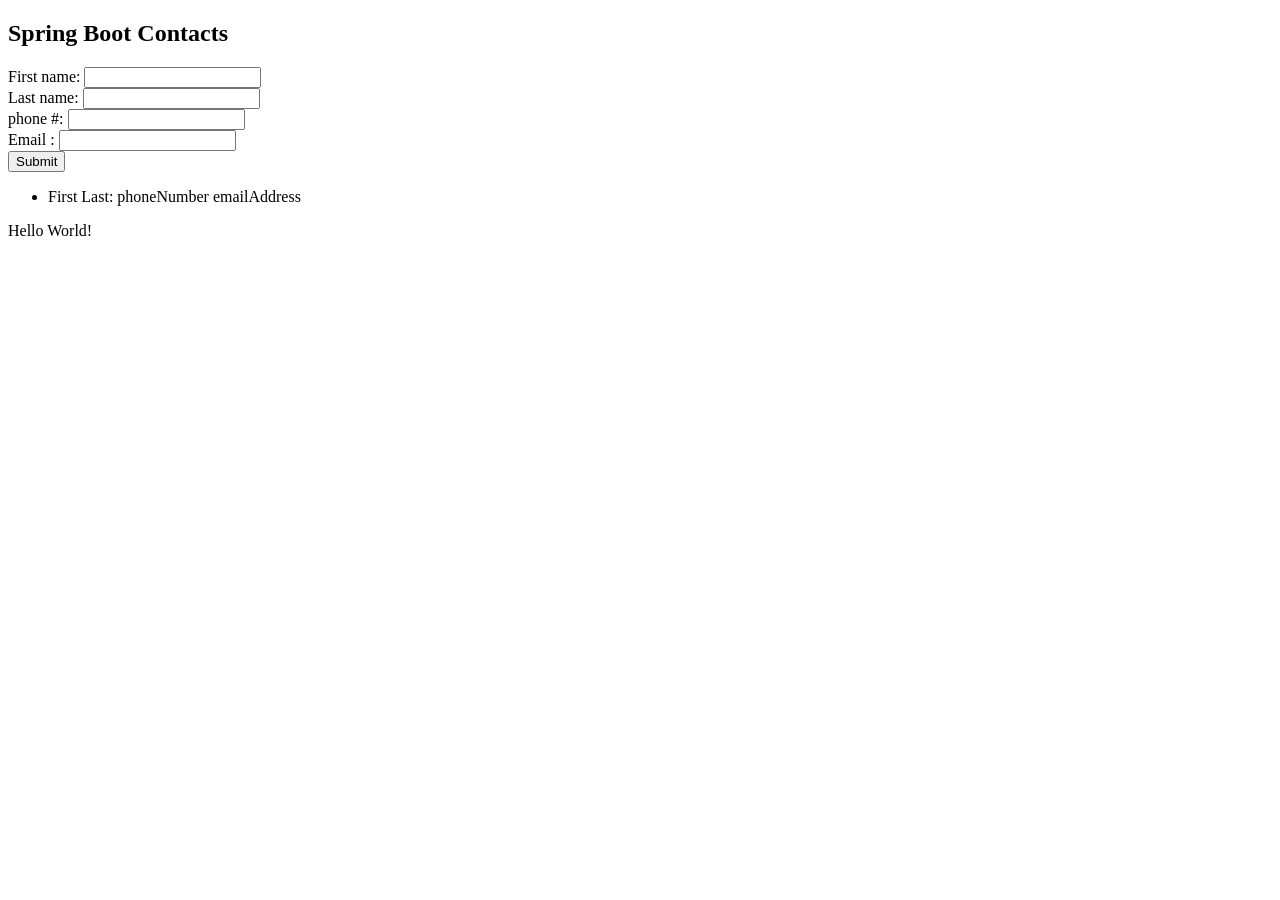
<file: src/main/resources/templates/home.html>
<!DOCTYPE html SYSTEM "http://www.thymeleaf.org/dtd/xhtml1-strict-thymeleaf-4.dtd">
<html xmlns="http://www.w3.org/1999/xhtml"
      xmlns:th="http://www.thymeleaf.org" lang="">
    <head>
        <meta charset="UTF-8">
        <title>Title</title>
        <link rel="stylesheet" th:href="@{../static/style.css}"/>
    </head>
    <body>
            <h2>Spring Boot Contacts</h2>

            <form methods="POST">
                    <label for="firstName">First name:</label>
                <input type="text" name="firstName"/><br/>
                    <label for="lastName">Last name:</label>
                <input type="text" name="lastName"/><br/>
                    <label for="phoneNumber">phone #:</label>
                <input type="text" name="phoneNumber"/><br/>
                    <label for="emailAddress">Email :</label>
                <input type="text" name="emailAddress"/><br/>
                <input type="submit"/>
            </form>

            <ul th:each="contact : ${contacts}">
                <li>
                    <span th:text="${contact.firstName}">First</span>
                    <span th:text="${contact.lastName}">Last</span>:
                    <span th:text="${contact.phoneNumber}">phoneNumber</span>
                    <span th:text="${contact.emailAddress}">emailAddress</span>
                </li>

            </ul>
        </div>
        <p>Hello World!</p>
    </body>
</html>
</file>
